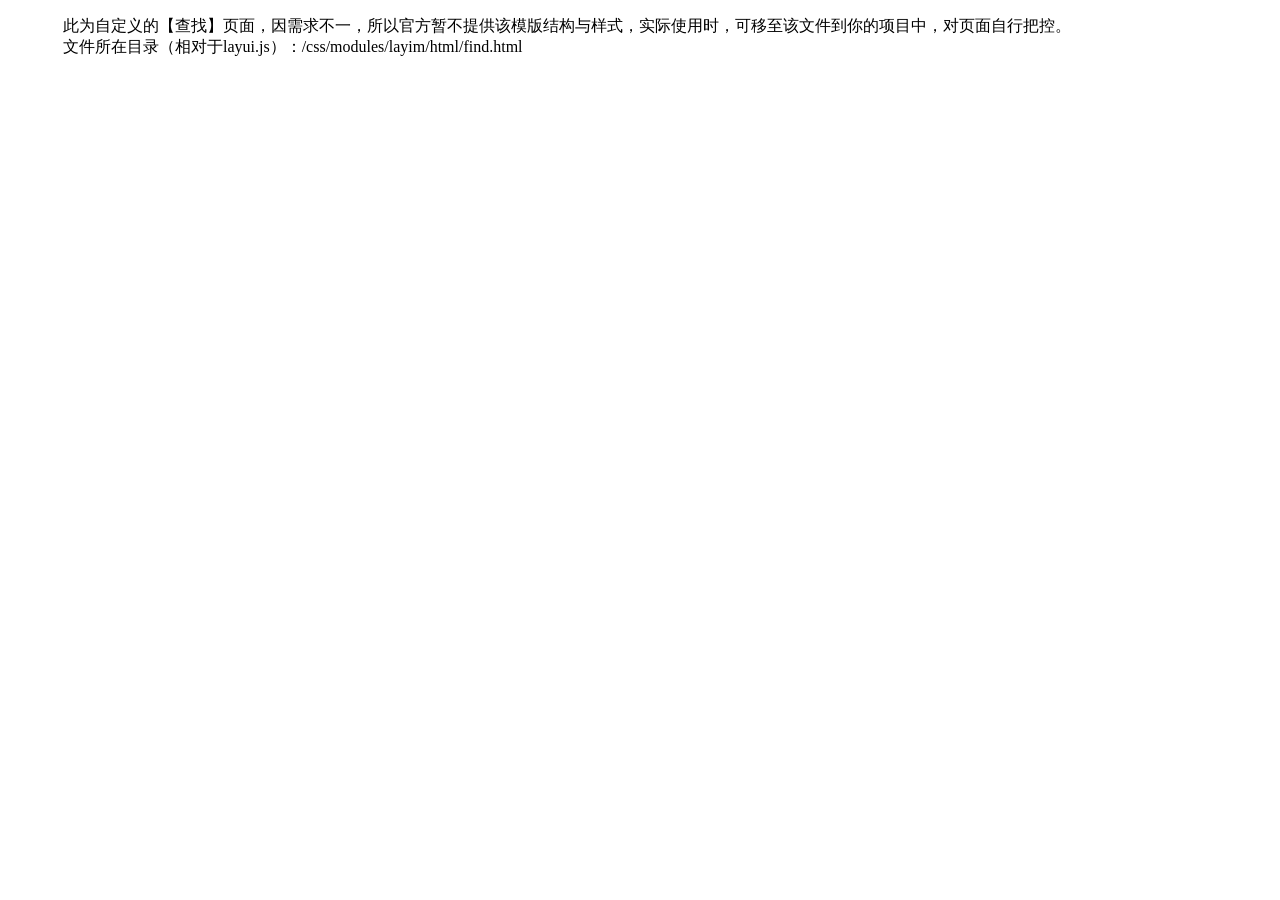
<file: Controller/src/main/webapp/layui/css/modules/layim/html/find.html>
<!DOCTYPE html>
<html>
<head>
<meta charset="utf-8">
<meta name="viewport" content="width=device-width, initial-scale=1, maximum-scale=1">
<title>发现</title>

<link rel="stylesheet" href="http://local.res.layui.com/layui/src/css/layui.css">
<style>

</style>
</head>
<body>

<div style="margin: 15px;">
  <blockquote class="layui-elem-quote">此为自定义的【查找】页面，因需求不一，所以官方暂不提供该模版结构与样式，实际使用时，可移至该文件到你的项目中，对页面自行把控。
  <br>文件所在目录（相对于layui.js）：/css/modules/layim/html/find.html</blockquote>
</div>



<script src="http://local.res.layui.com/layui/src/layui.js"></script>
<script>
layui.use(['layim', 'laypage'], function(){
  var layim = layui.layim
  ,layer = layui.layer
  ,laytpl = layui.laytpl
  ,$ = layui.jquery
  ,laypage = layui.laypage;
  
  //一些添加好友请求之类的交互参见文档
  
});
</script>
</body>
</html>
</file>
